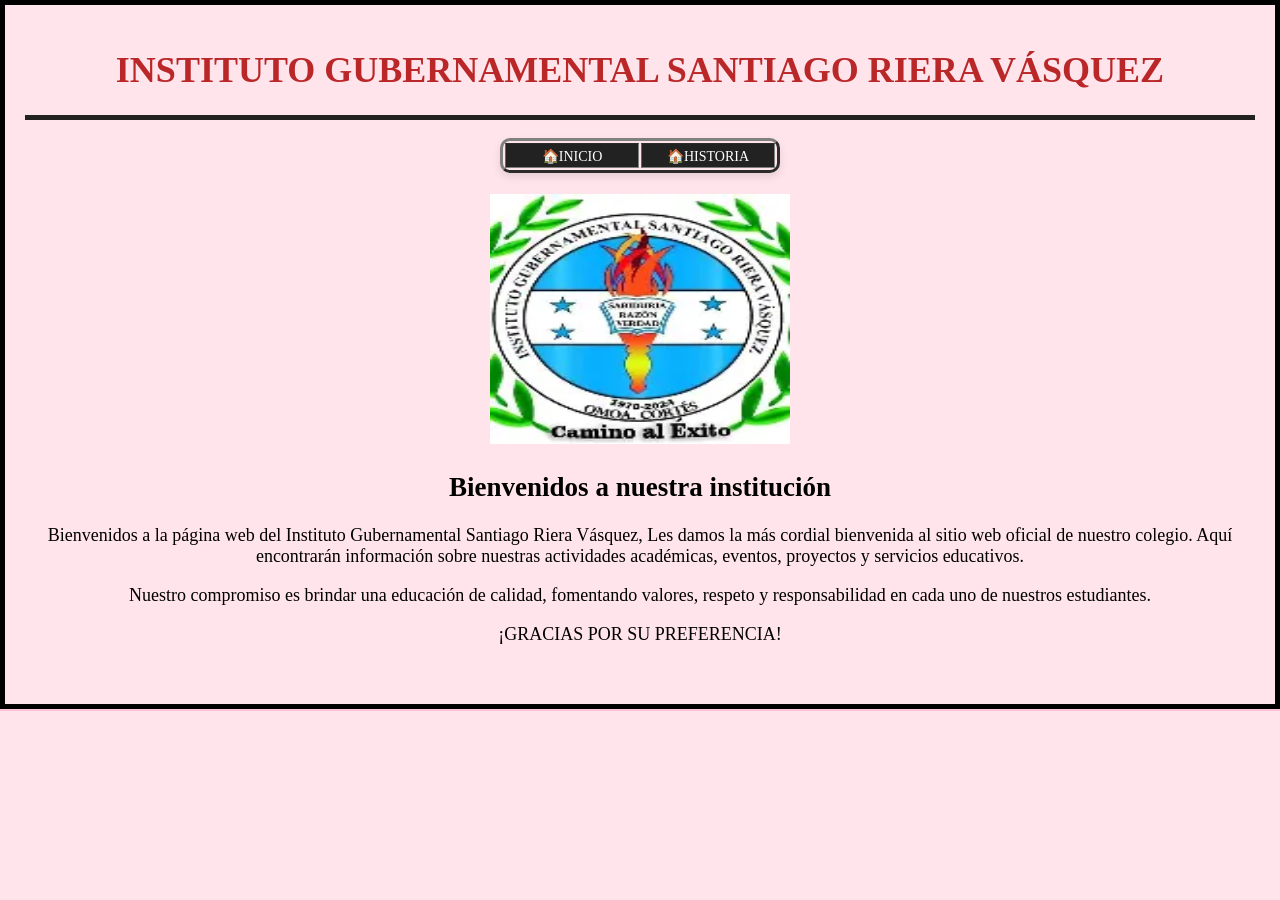
<file: examen/index.html>
<!--1. Inicio (Página principal)
Bienvenida al colegio
Breve descripción (misión general)
Imagen o video destacado
Menú de navegación hacia las demás páginas
Noticias o avisos recientes 
Botón de contacto rápido -->

<!--1. Isaias (INTRODUCCIÓN)
2. ⁠Darcy (QUIENES SOMOS)
3. ⁠Natalie (OFERTA ACADÉMICA)
4. ⁠Sheyla (ADMISIONES)
5. ⁠Tatiana (VIDA ESTUDIANTIL)
6. ⁠Dulce (DOCENTES)
7. ⁠Melvin (GALERÍA)
8. ⁠Wilton (CONTACTO)-->
<!DOCTYPE HTML>
<html>
    <link rel="stylesheet" href="INDEX.css">

<FONT ALIGN="CENTER" FACE="TIMES NEW ROMAN" SIZE="3">
    <H1>INSTITUTO GUBERNAMENTAL SANTIAGO RIERA VÁSQUEZ</H1>
    </FONT>
</head>
         <FONT FACE="TIMES NEW ROMAN" SIZE="4" >
            <hr noshade SIZE="5" COLOR="#222222">
            <P ALIGN="CENTER"> 
                <TABLE ALIGN="CENTER" CELLPADING="0" CELLPADING="0" BORDER="3" STYLE="BORDER-COLLAPSE: BORDER-COLLAPSE; BOX-SHADOW: 0 4PX 8PX RGBA(0,0,0,0.1); BORDER-RADIUS:10PX; OVERFLOW: HIDDEN;">
                    <TR>
                    <TD BGCOLOR="#222222" align="CENTER" WIDTH="130" STYLE="padding: 12XP 0; transition: ALL 0.3 ease; border-left: 1px solid RGBA(255,255,255,0.3);">
            <A href="Inicio.html" style="COLOR:WHITE;text-decoration: NONE;font-family :ARIAL, SANS-SERIF-WEIGHT:BOLD; FONT-SIZE: 14PX; DISPLAY:INLINE-BLOCK;"> 🏠INICIO </A>
                    </TD>
                    <TD BGCOLOR="#222222" align="CENTER" WIDTH="130" STYLE="padding: 12XP 0; transition: ALL 0.3 ease; border-left: 1px solid RGBA(255,255,255,0.3);">
            <A href="Historia del colegio.html" style="COLOR:WHITE;text-decoration: NONE;font-family :ARIAL, SANS-SERIF-WEIGHT:BOLD; FONT-SIZE: 14PX; DISPLAY:INLINE-BLOCK;"> 🏠HISTORIA </A>
                    </TD>
                </TR>
            </P> 
            </FONT>
            </table>
            <BR>
    <body ALIGN="CENTER">
    <IMG src="LOGOO.webp" height="250" width="300" BORDER="0">
        <H2>Bienvenidos a nuestra institución</H2>
        <P>Bienvenidos a la página web del Instituto Gubernamental Santiago Riera Vásquez, Les damos la más cordial bienvenida al sitio web oficial de nuestro colegio. Aquí encontrarán información sobre nuestras actividades académicas, eventos, proyectos y servicios educativos. </P>
        <p>Nuestro compromiso es brindar una educación de calidad, fomentando valores, respeto y responsabilidad en cada uno de nuestros estudiantes.</p>
        <P>¡GRACIAS POR SU PREFERENCIA!</P>
        <BR>
<DIV>

</DIV>
</body>
</html>
</file>
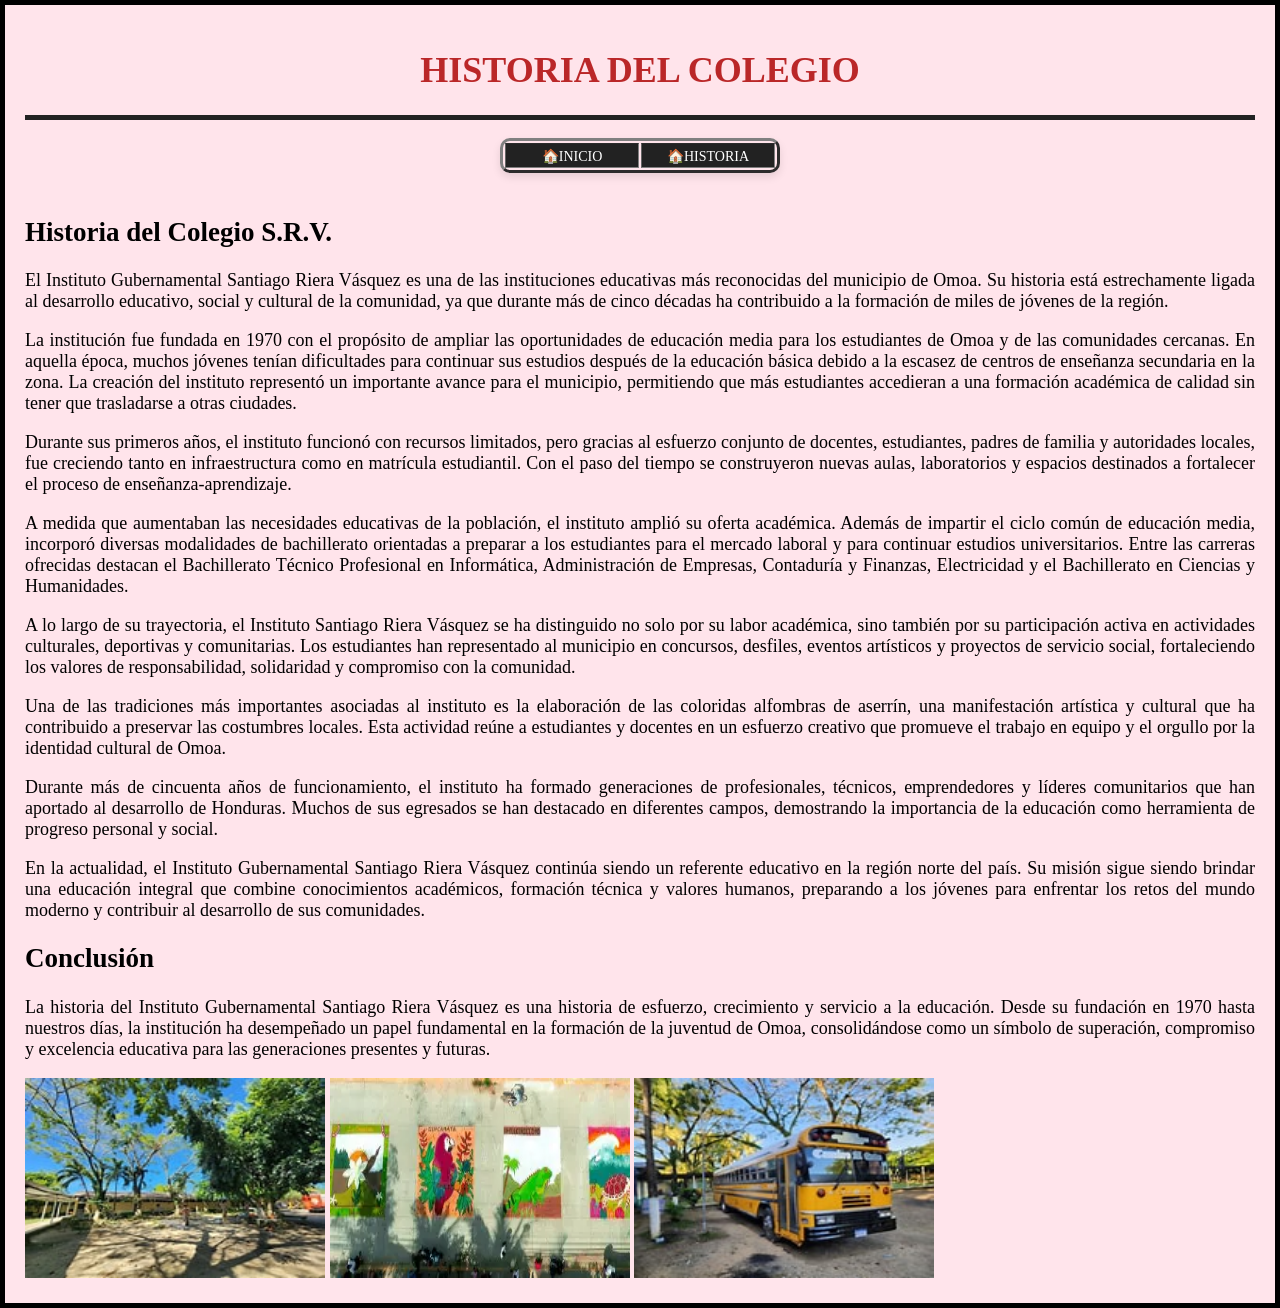
<file: examen/Historia del colegio.html>
<!--1. Inicio (Página principal)
Bienvenida al colegio
Breve descripción (misión general)
Imagen o video destacado
Menú de navegación hacia las demás páginas
Noticias o avisos recientes 
Botón de contacto rápido -->

<!--1. Isaias (INTRODUCCIÓN)
2. ⁠Darcy (QUIENES SOMOS)
3. ⁠Natalie (OFERTA ACADÉMICA)
4. ⁠Sheyla (ADMISIONES)
5. ⁠Tatiana (VIDA ESTUDIANTIL)
6. ⁠Dulce (DOCENTES)
7. ⁠Melvin (GALERÍA)
8. ⁠Wilton (CONTACTO)-->
<!DOCTYPE HTML>
<html>
    <link rel="stylesheet" href="INDEX.css">
<head>
<FONT ALIGN="CENTER" FACE="TIMES NEW ROMAN" SIZE="3">
    <H1>HISTORIA DEL COLEGIO </H1>
    </FONT>
</head>
         <FONT FACE="TIMES NEW ROMAN" SIZE="4" >
            <hr noshade SIZE="5" COLOR="#222222">
            <P ALIGN="CENTER"> 
                <TABLE ALIGN="CENTER" CELLPADING="0" CELLPADING="0" BORDER="3" STYLE="BORDER-COLLAPSE: BORDER-COLLAPSE; BOX-SHADOW: 0 4PX 8PX RGBA(0,0,0,0.1); BORDER-RADIUS:10PX; OVERFLOW: HIDDEN;">
                    <TR>
                <TD BGCOLOR="#222222" align="CENTER" WIDTH="130" STYLE="padding: 12XP 0; transition: ALL 0.3 ease; border-left: 1px solid RGBA(255,255,255,0.3);">
            <A href="index.html" style="COLOR:WHITE;text-decoration: NONE;font-family :ARIAL, SANS-SERIF-WEIGHT:BOLD; FONT-SIZE: 14PX; DISPLAY:INLINE-BLOCK;"> 🏠INICIO </A>
                    </TD>
                    <TD BGCOLOR="#222222" align="CENTER" WIDTH="130" STYLE="padding: 12XP 0; transition: ALL 0.3 ease; border-left: 1px solid RGBA(255,255,255,0.3);">
            <A href="Historia del colegio.html" style="COLOR:WHITE;text-decoration: NONE;font-family :ARIAL, SANS-SERIF-WEIGHT:BOLD; FONT-SIZE: 14PX; DISPLAY:INLINE-BLOCK;"> 🏠HISTORIA </A>
                    </TD>
                </TR>
            </P> 
            </FONT>
            </table>
            <BR>
    <body ALIGN ="justify">
   
        <H2>Historia del Colegio S.R.V. </H2>
        <P>El Instituto Gubernamental Santiago Riera Vásquez es una de las instituciones educativas más reconocidas del municipio de Omoa. Su historia está estrechamente ligada al desarrollo educativo, social y cultural de la comunidad, ya que durante más de cinco décadas ha contribuido a la formación de miles de jóvenes de la región.
            <P>La institución fue fundada en 1970 con el propósito de ampliar las oportunidades de educación media para los estudiantes de Omoa y de las comunidades cercanas. En aquella época, muchos jóvenes tenían dificultades para continuar sus estudios después de la educación básica debido a la escasez de centros de enseñanza secundaria en la zona. La creación del instituto representó un importante avance para el municipio, permitiendo que más estudiantes accedieran a una formación académica de calidad sin tener que trasladarse a otras ciudades.</P>
        </P>
        <P>Durante sus primeros años, el instituto funcionó con recursos limitados, pero gracias al esfuerzo conjunto de docentes, estudiantes, padres de familia y autoridades locales, fue creciendo tanto en infraestructura como en matrícula estudiantil. Con el paso del tiempo se construyeron nuevas aulas, laboratorios y espacios destinados a fortalecer el proceso de enseñanza-aprendizaje.</P>
            <P>A medida que aumentaban las necesidades educativas de la población, el instituto amplió su oferta académica. Además de impartir el ciclo común de educación media, incorporó diversas modalidades de bachillerato orientadas a preparar a los estudiantes para el mercado laboral y para continuar estudios universitarios. Entre las carreras ofrecidas destacan el Bachillerato Técnico Profesional en Informática, Administración de Empresas, Contaduría y Finanzas, Electricidad y el Bachillerato en Ciencias y Humanidades.</P>
            <P>A lo largo de su trayectoria, el Instituto Santiago Riera Vásquez se ha distinguido no solo por su labor académica, sino también por su participación activa en actividades culturales, deportivas y comunitarias. Los estudiantes han representado al municipio en concursos, desfiles, eventos artísticos y proyectos de servicio social, fortaleciendo los valores de responsabilidad, solidaridad y compromiso con la comunidad.</P>
 <P>Una de las tradiciones más importantes asociadas al instituto es la elaboración de las coloridas alfombras de aserrín, una manifestación artística y cultural que ha contribuido a preservar las costumbres locales. Esta actividad reúne a estudiantes y docentes en un esfuerzo creativo que promueve el trabajo en equipo y el orgullo por la identidad cultural de Omoa.</P>
<P>Durante más de cincuenta años de funcionamiento, el instituto ha formado generaciones de profesionales, técnicos, emprendedores y líderes comunitarios que han aportado al desarrollo de Honduras. Muchos de sus egresados se han destacado en diferentes campos, demostrando la importancia de la educación como herramienta de progreso personal y social.</P>
<P>En la actualidad, el Instituto Gubernamental Santiago Riera Vásquez continúa siendo un referente educativo en la región norte del país. Su misión sigue siendo brindar una educación integral que combine conocimientos académicos, formación técnica y valores humanos, preparando a los jóvenes para enfrentar los retos del mundo moderno y contribuir al desarrollo de sus comunidades.</P>

<H2>Conclusión </H2>
<P>La historia del Instituto Gubernamental Santiago Riera Vásquez es una historia de esfuerzo, crecimiento y servicio a la educación. Desde su fundación en 1970 hasta nuestros días, la institución ha desempeñado un papel fundamental en la formación de la juventud de Omoa, consolidándose como un símbolo de superación, compromiso y excelencia educativa para las generaciones presentes y futuras.</P>

<IMG src="AFUERA.jpg" height="200" width="300" BORDER="0">



        <IMG src="ALFOMBRA.webp" height="200" width="300" BORDER="0">



            <IMG src="TRANSPORTE.jpg" height="200" width="300" BORDER="0">


                
</body>
</html>
</file>
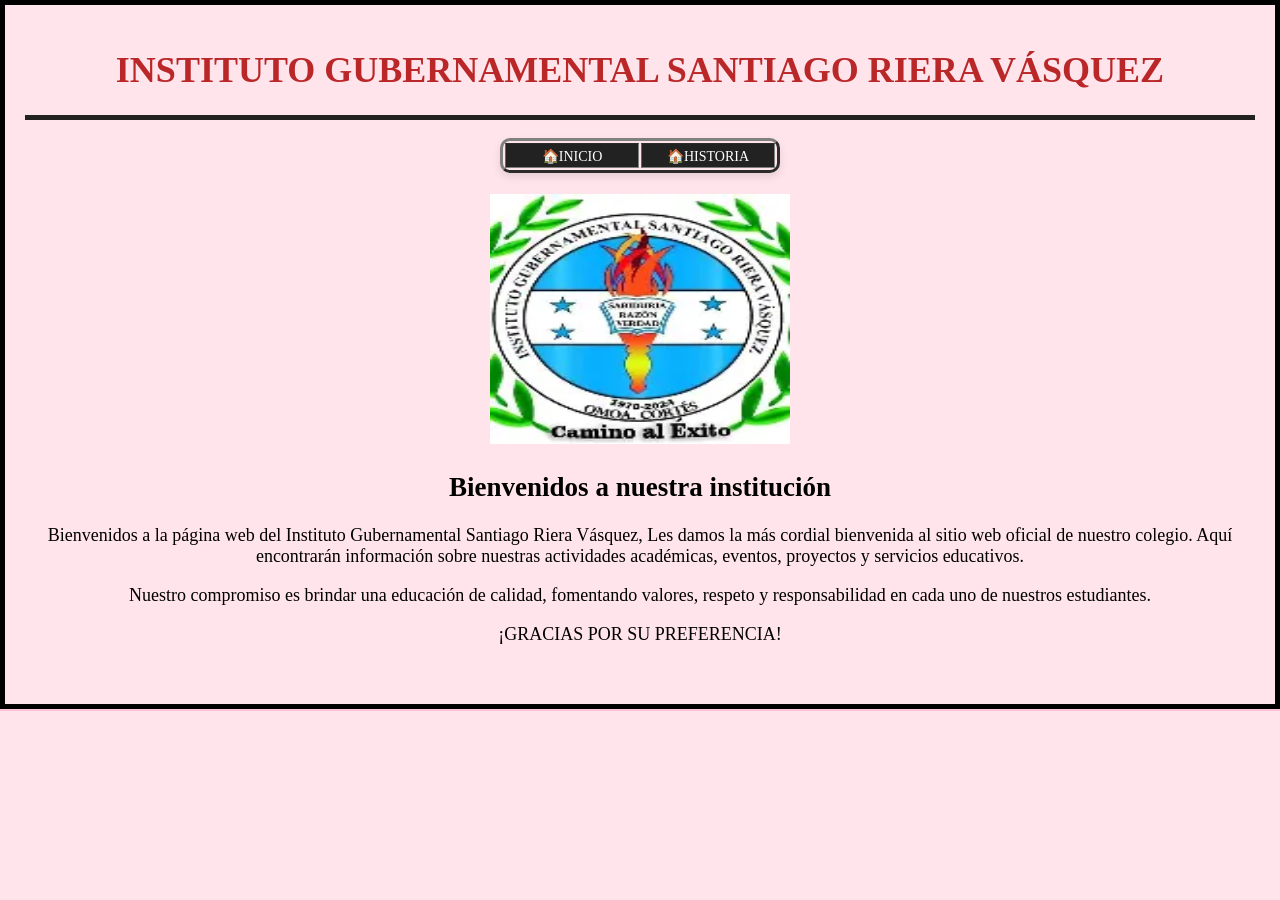
<file: examen/Inicio.html>
<!--1. Inicio (Página principal)
Bienvenida al colegio
Breve descripción (misión general)
Imagen o video destacado
Menú de navegación hacia las demás páginas
Noticias o avisos recientes 
Botón de contacto rápido -->

<!--1. Isaias (INTRODUCCIÓN)
2. ⁠Darcy (QUIENES SOMOS)
3. ⁠Natalie (OFERTA ACADÉMICA)
4. ⁠Sheyla (ADMISIONES)
5. ⁠Tatiana (VIDA ESTUDIANTIL)
6. ⁠Dulce (DOCENTES)
7. ⁠Melvin (GALERÍA)
8. ⁠Wilton (CONTACTO)-->
<!DOCTYPE HTML>
<html>
    <link rel="stylesheet" href="INDEX.css">

<FONT ALIGN="CENTER" FACE="TIMES NEW ROMAN" SIZE="3">
    <H1>INSTITUTO GUBERNAMENTAL SANTIAGO RIERA VÁSQUEZ</H1>
    </FONT>
</head>
         <FONT FACE="TIMES NEW ROMAN" SIZE="4" >
            <hr noshade SIZE="5" COLOR="#222222">
            <P ALIGN="CENTER"> 
                <TABLE ALIGN="CENTER" CELLPADING="0" CELLPADING="0" BORDER="3" STYLE="BORDER-COLLAPSE: BORDER-COLLAPSE; BOX-SHADOW: 0 4PX 8PX RGBA(0,0,0,0.1); BORDER-RADIUS:10PX; OVERFLOW: HIDDEN;">
                    <TR>
                    <TD BGCOLOR="#222222" align="CENTER" WIDTH="130" STYLE="padding: 12XP 0; transition: ALL 0.3 ease; border-left: 1px solid RGBA(255,255,255,0.3);">
            <A href="index.html" style="COLOR:WHITE;text-decoration: NONE;font-family :ARIAL, SANS-SERIF-WEIGHT:BOLD; FONT-SIZE: 14PX; DISPLAY:INLINE-BLOCK;"> 🏠INICIO </A>
                    </TD>
                    <TD BGCOLOR="#222222" align="CENTER" WIDTH="130" STYLE="padding: 12XP 0; transition: ALL 0.3 ease; border-left: 1px solid RGBA(255,255,255,0.3);">
            <A href="Historia del colegio.html" style="COLOR:WHITE;text-decoration: NONE;font-family :ARIAL, SANS-SERIF-WEIGHT:BOLD; FONT-SIZE: 14PX; DISPLAY:INLINE-BLOCK;"> 🏠HISTORIA </A>
                    </TD>
                </TR>
            </P> 
            </FONT>
            </table>
            <BR>
    <body ALIGN="CENTER">
    <IMG src="LOGOO.webp" height="250" width="300" BORDER="0">
        <H2>Bienvenidos a nuestra institución</H2>
        <P>Bienvenidos a la página web del Instituto Gubernamental Santiago Riera Vásquez, Les damos la más cordial bienvenida al sitio web oficial de nuestro colegio. Aquí encontrarán información sobre nuestras actividades académicas, eventos, proyectos y servicios educativos. </P>
        <p>Nuestro compromiso es brindar una educación de calidad, fomentando valores, respeto y responsabilidad en cada uno de nuestros estudiantes.</p>
        <P>¡GRACIAS POR SU PREFERENCIA!</P>
        <BR>
<DIV>

</DIV>
</body>
</html>
</file>
<file: examen/INDEX.css>
H1{ COLOR:rgba(173, 3, 3, 0.842);
    font-size:36PX; text-align:center ;}

body{background-color: rgb(255, 228, 235);
     font-family: Arial, Helvetica, sans-serif;
     color: black;
     margin:0;
     padding:20px;
}
    
body {
    border: 5px solid rgb(0, 0, 0);  /* Borde rojo para ver dónde termina el body */
    outline: 2px solid rgba(255, 166, 200, 0.514); /* Línea azul para ver el límite */
}

/* Menú principal */
.menu-principal {
    background-color: #080507;
    font-family: Arial, sans-serif;
    border-radius: 5px;
    margin-bottom: 20px;
}

.menu {
    list-style: none;
    margin: 0;
    padding: 0;
    display: flex;
}

.menu > li {
    position: relative;  /* Necesario para el submenú */
}

.menu > li > a {
    display: block;
    padding: 15px 20px;
    color: white;
    text-decoration: none;
}

.menu > li > a:hover {
    background-color: #555;
}

/* Submenú - oculto por defecto */
.submenu {
    position: absolute;
    top: 100%;
    left: 0;
    background-color: #444;
    list-style: none;
    padding: 0;
    margin: 0;
    min-width: 200px;
    display: none;  /* Oculta el submenú */
}

/* Mostrar submenú al pasar el mouse */
.menu > li:hover .submenu {
    display: block;  /* Muestra el submenú */
}

/* Estilo de los items del submenú */
.submenu li a {
    display: block;
    padding: 10px 15px;
    color: white;
    text-decoration: none;
    border-bottom: 1px solid #555;
}

.submenu li a:hover {
    background-color: #666;
}

/* Opcional: quitar borde inferior al último */
.submenu li:last-child a {
    border-bottom: none;
}
</file>
